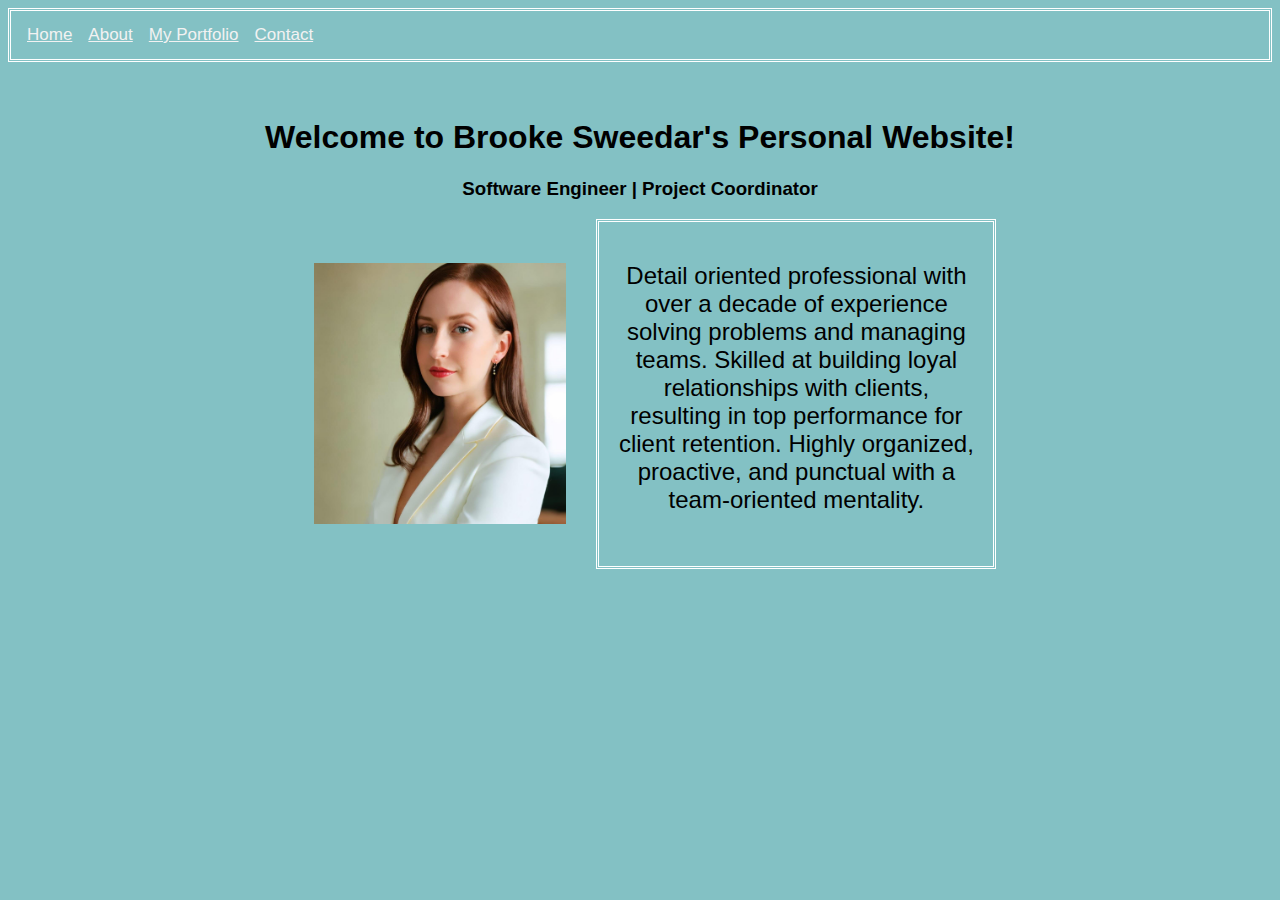
<file: index.html>
<!DOCTYPE html>
<html lang="en">

<head>
    <meta charset="UTF-8">
    <meta name="viewport" content="width=device-width, initial-scale=1.0">
    <title>Brooke's Personal Website</title>
    <link href="style.css" rel="stylesheet" />
    <script src="javascript.js"></script>
</head>

<body>
    <!--Navigation Bar Section-->
    <div>
        <div class="topnav">
            <div class="links-container">
                <a href="index.html">
                    Home
                </a>
                <a href="about.html">
                    About
                </a>
                <a href="portfolio.html">
                    My Portfolio
                </a>
                <a href="contact.html">Contact</a>
            </div>
        </div>
    </div>
    <br>
    <br>
    <!--Main Content-->
    <div class="index-content">
        <h1>Welcome to Brooke Sweedar's Personal Website!</h1>
        <h3>Software Engineer | Project Coordinator</h3>
    </div>
    <div class="index-newborder">
        <img class="index-img" src="headshot.jpg" alt="Brooke's Professional Headshot" />
        <div class="index-p">
            <p>Detail oriented professional with over a decade of experience solving problems
                and managing teams. Skilled at building loyal relationships with clients,
                resulting in top performance for client retention. Highly organized,
                proactive, and punctual with a team-oriented mentality.</p>
        </div>
    </div>
</body>

</html>
</file>
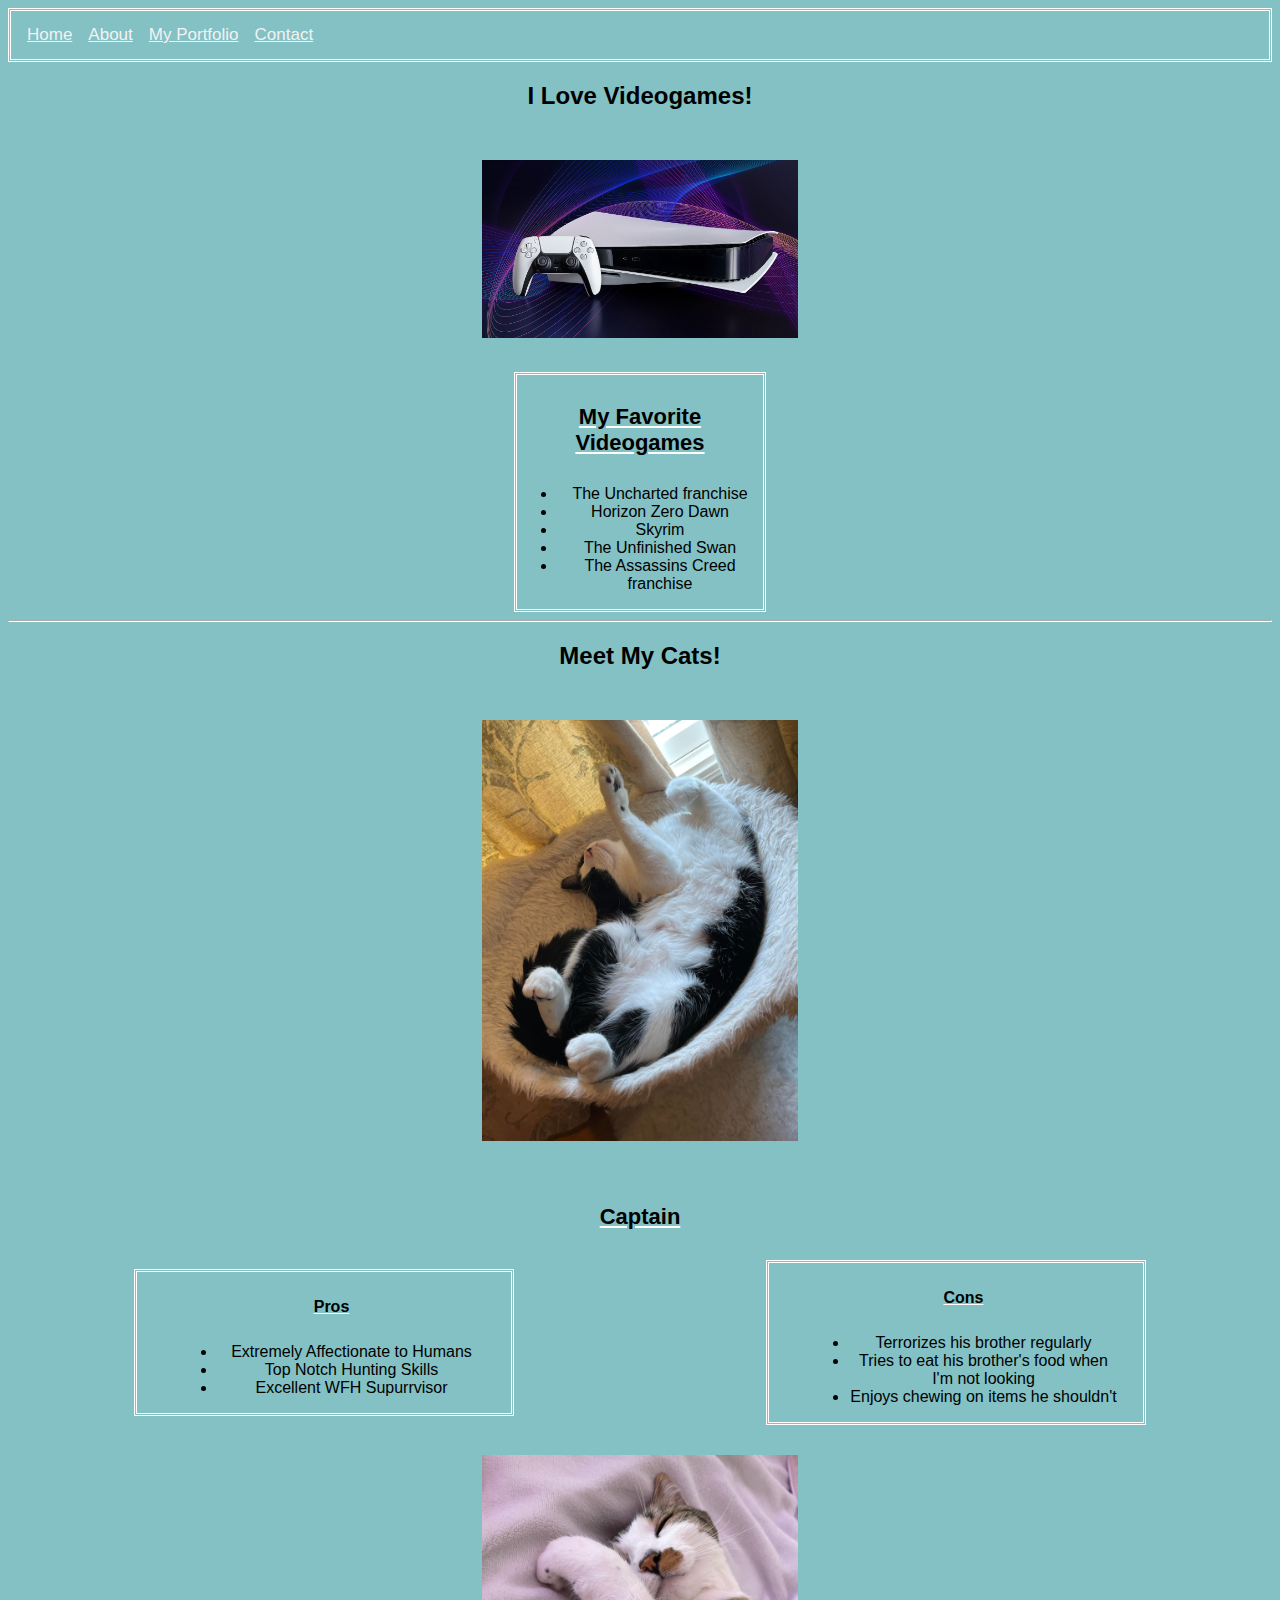
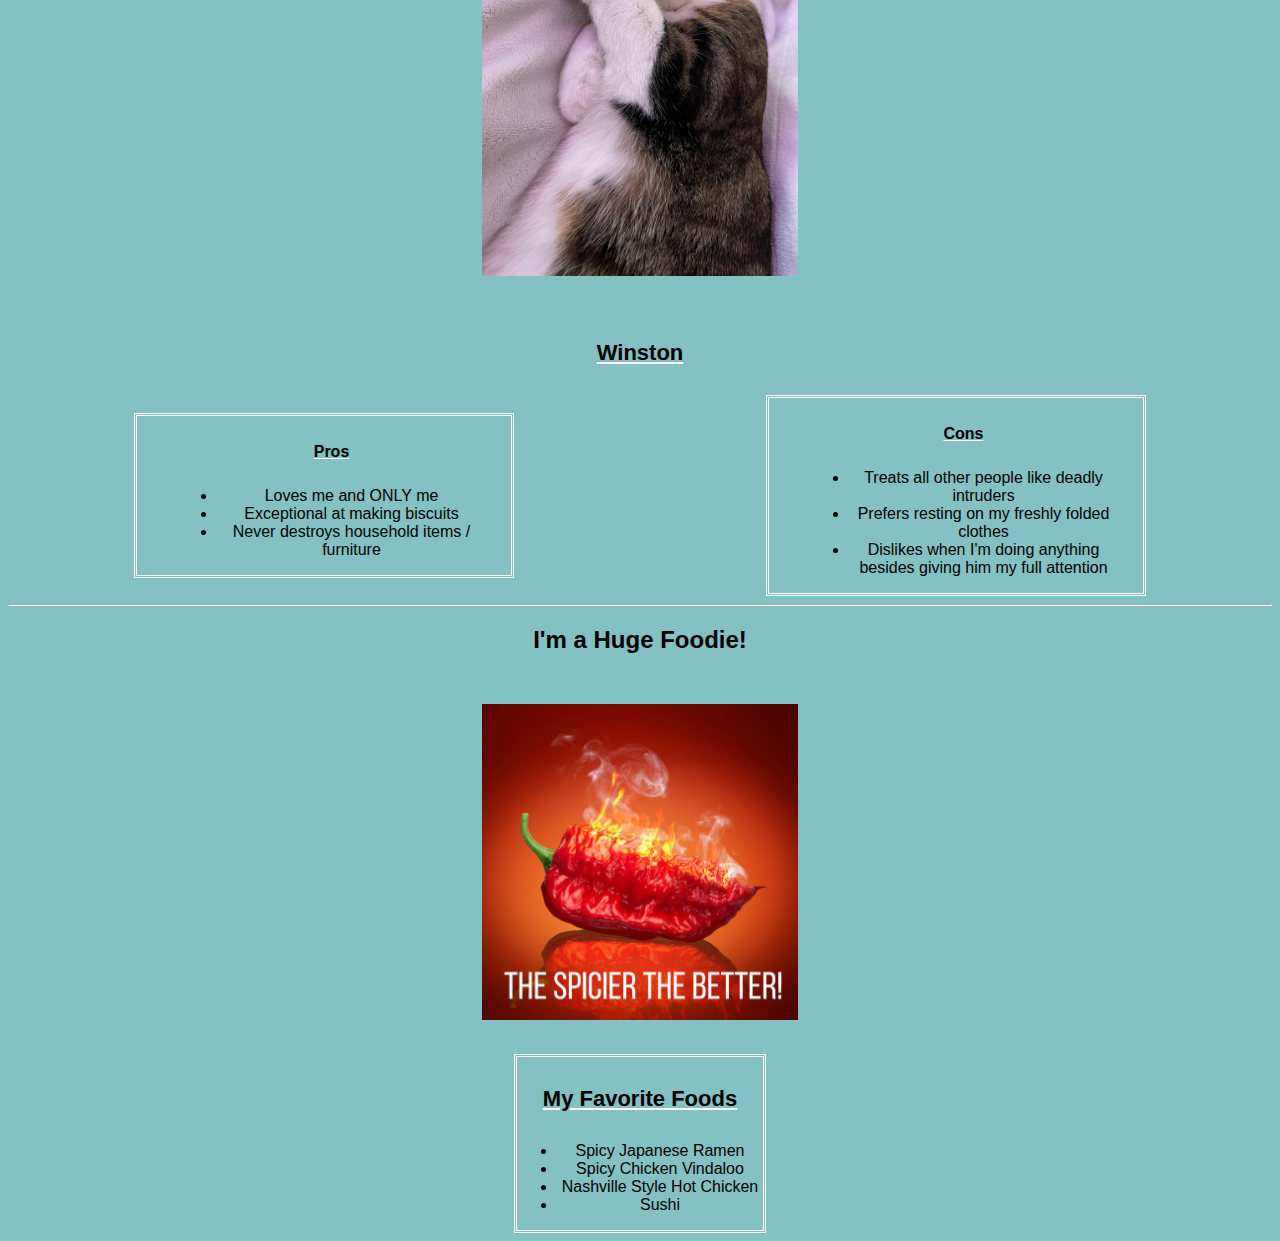
<file: about.html>
<!DOCTYPE html>
<html lang="en">

<head>
    <meta charset="UTF-8" />
    <meta name="viewport" content="width=device-width, initial-scale=1.0" />
    <title>About</title>
    <link href="style.css" rel="stylesheet" />
    <script src="javascript.js"></script>
</head>

<body>
    <!--Navigation Bar Section-->
    <div>
        <div class="topnav">
            <div class="links-container">
                <a href="index.html">
                    Home
                </a>
                <a href="about.html">
                    About
                </a>
                <a href="portfolio.html">
                    My Portfolio
                </a>
                <a href="contact.html">Contact</a>
            </div>
        </div>
    </div>
    <div class="about-content">
        <!--Videogames Section-->
        <div>
            <h2>I Love Videogames!</h2>
            <img class="about-img" src="gaming.jpg" alt="Playstation" />
            <div class="ul2">
                <h4 class="about-h4">My Favorite Videogames</h4>
                <ul>
                    <li>The Uncharted franchise</li>
                    <li>Horizon Zero Dawn</li>
                    <li>Skyrim</li>
                    <li>The Unfinished Swan</li>
                    <li>The Assassins Creed franchise</li>
                </ul>
            </div>
        </div>
        <div>
            <hr />
            <!--About my Cats Section-->
            <h2>Meet My Cats!</h2>
            <div>
                <div>
                    <img class="about-img" src="captain.jpg" alt="My cat Captain" />
                    <h4 class="about-h4">Captain</h4>
                    <div class="about-container">
                        <div class="ul1">
                            <h5 class="about-pc">Pros</h5>
                            <ul>
                                <li>Extremely Affectionate to Humans</li>
                                <li>Top Notch Hunting Skills</li>
                                <li>Excellent WFH Supurrvisor</li>
                            </ul>
                        </div>
                        <div class="ul1">
                            <h5 class="about-pc">Cons</h5>
                            <ul>
                                <li>Terrorizes his brother regularly</li>
                                <li>Tries to eat his brother's food when I'm not looking</li>
                                <li>Enjoys chewing on items he shouldn't</li>
                            </ul>
                        </div>
                    </div>
                </div>
                <div>
                    <img class="about-img" src="sir_winston.jpg" alt="My cat Winston" />
                    <h4 class="about-h4">Winston</h4>
                    <div class="about-container">
                        <div class="ul1">
                            <h5 class="about-pc">Pros</h5>
                            <ul>
                                <li>Loves me and ONLY me</li>
                                <li>Exceptional at making biscuits</li>
                                <li>Never destroys household items / furniture</li>
                            </ul>
                        </div>
                        <div class="ul1">
                            <h5 class="about-pc">Cons</h5>
                            <ul>
                                <li>Treats all other people like deadly intruders</li>
                                <li>Prefers resting on my freshly folded clothes</li>
                                <li>
                                    Dislikes when I'm doing anything besides giving him my full
                                    attention
                                </li>
                            </ul>
                        </div>
                    </div>
                </div>
            </div>
        </div>

        <div>
            <!--Foodie Section-->
            <hr />
            <h2>I'm a Huge Foodie!</h2>
            <img class="about-img" src="spicy.jpg" alt="The Spicier The Better!" />
            <div class="ul2">
                <h4 class="about-h4">My Favorite Foods</h4>
                <ul>
                    <li>Spicy Japanese Ramen</li>
                    <li>Spicy Chicken Vindaloo</li>
                    <li>Nashville Style Hot Chicken</li>
                    <li>Sushi</li>
                </ul>
            </div>
        </div>
    </div>
    </div>
</body>

</html>
</file>
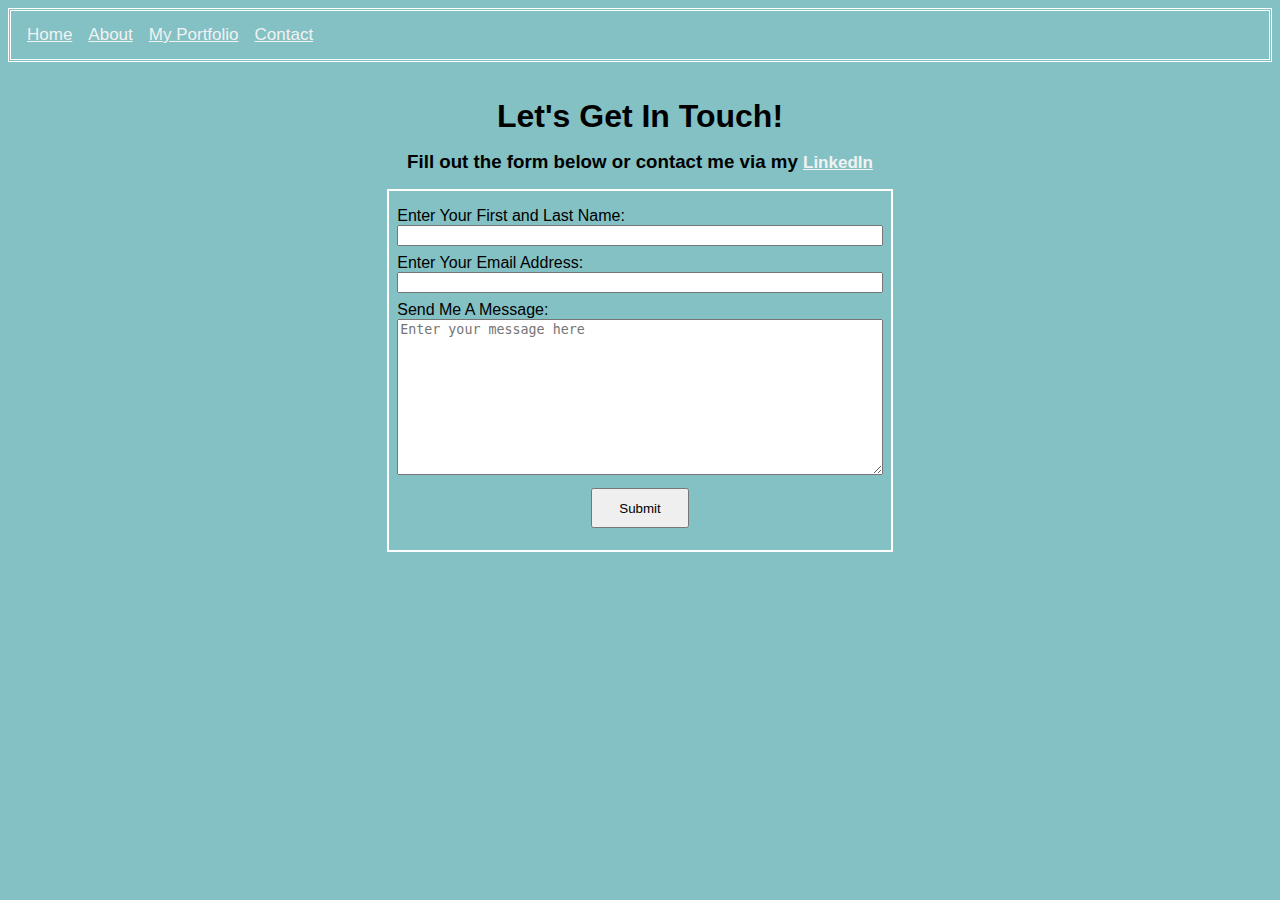
<file: contact.html>
<!DOCTYPE html>
<html lang="en">

<head>
    <meta charset="UTF-8">
    <meta name="viewport" content="width=device-width, initial-scale=1.0">
    <title>Contact</title>
    <link href="style.css" rel="stylesheet" />
    <script src="javascript.js"></script>
    <script src="contact.js"></script>
</head>

<body>
    <!--Navigation Bar Section-->
    <div>
        <div class="topnav">
            <div class="links-container">
                <a href="index.html">
                    Home
                </a>
                <a href="about.html">
                    About
                </a>
                <a href="portfolio.html">
                    My Portfolio
                </a>
                <a href="contact.html">Contact</a>
            </div>
        </div>
    </div>
    <br>
    <br>
    <!--Contact Form-->
    <h1 class="contact">Let's Get In Touch!</h1>
    <h3 class="contact">Fill out the form below or contact me via my <a href="https://www.linkedin.com/in/brooke-sweedar-b5562b48/" target="_blank">LinkedIn</a></h3>
    <form method="GET" action="success.html" id="form">
        <fieldset>
            <label for="full-name"> Enter Your First and Last Name: 
                <input id="full-name" name="full-name" type="text"/>
            </label>
            <label for="email">Enter Your Email Address: 
                <input id="email" name="email" type="email"/>
            </label>
            <label for="message">Send Me A Message: 
                <textarea id="message" name="message" type="text" placeholder="Enter your message here" rows="10" cols="30"></textarea>
            </label>
            <input id ="submit" type="submit" value="Submit"/>
        </fieldset>
    </form>
</body>

</html>
</file>
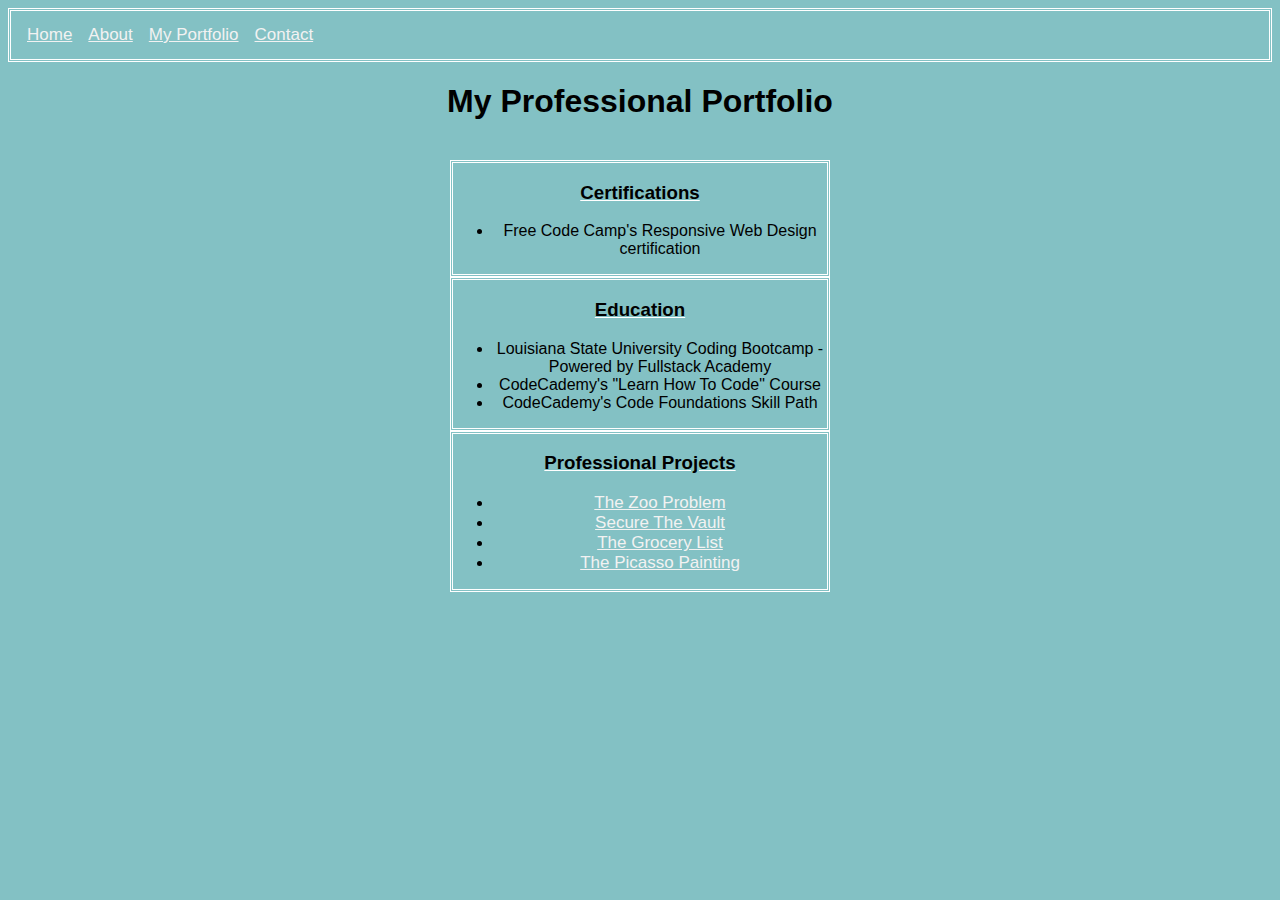
<file: portfolio.html>
<!DOCTYPE html>
<html lang="en">

<head>
    <meta charset="UTF-8">
    <meta name="viewport" content="width=device-width, initial-scale=1.0">
    <title>My Portfolio</title>
    <link href="style.css" rel="stylesheet" />
    <script src="javascript.js"></script>
</head>

<body class="portfolio-content">
    <div>
        <div class="topnav">
            <div class="links-container">
                <a href="index.html">
                    Home
                </a>
                <a href="about.html">
                    About
                </a>
                <a href="portfolio.html">
                    My Portfolio
                </a>
                <a href="contact.html">Contact</a>
            </div>
        </div>
    </div>
    <div>
        <h1>My Professional Portfolio</h1>
    </div>
    <br>
    <div class="portbox">
    <h3 class="port-h3">Certifications</h3>
    <ul>
        <li>Free Code Camp's Responsive Web Design certification</li>
    </ul>
    </div>
    <div class="portbox">
        <h3 class="port-h3">Education</h3>
        <ul>
            <li>Louisiana State University Coding Bootcamp - Powered by Fullstack Academy</li>
            <li>CodeCademy's "Learn How To Code" Course</li>
            <li>CodeCademy's Code Foundations Skill Path</li>
        </ul>
    </div>
    <div class="portbox">
        <h3 class="port-h3">Professional Projects</h3>
        <ul>
            <li><a href="https://github.com/sweedarbk/the_zoo_problem.html.git">The Zoo Problem</a></li>
            <li><a href="https://github.com/sweedarbk/secureThevault.git">Secure The Vault</a></li>
            <li><a href="https://github.com/sweedarbk/grocery_list.git">The Grocery List</a></li>
            <li><a href="https://github.com/sweedarbk/thePicassopainting.git">The Picasso Painting</a></li>
        </ul>
    </div>
</body>

</html>
</file>
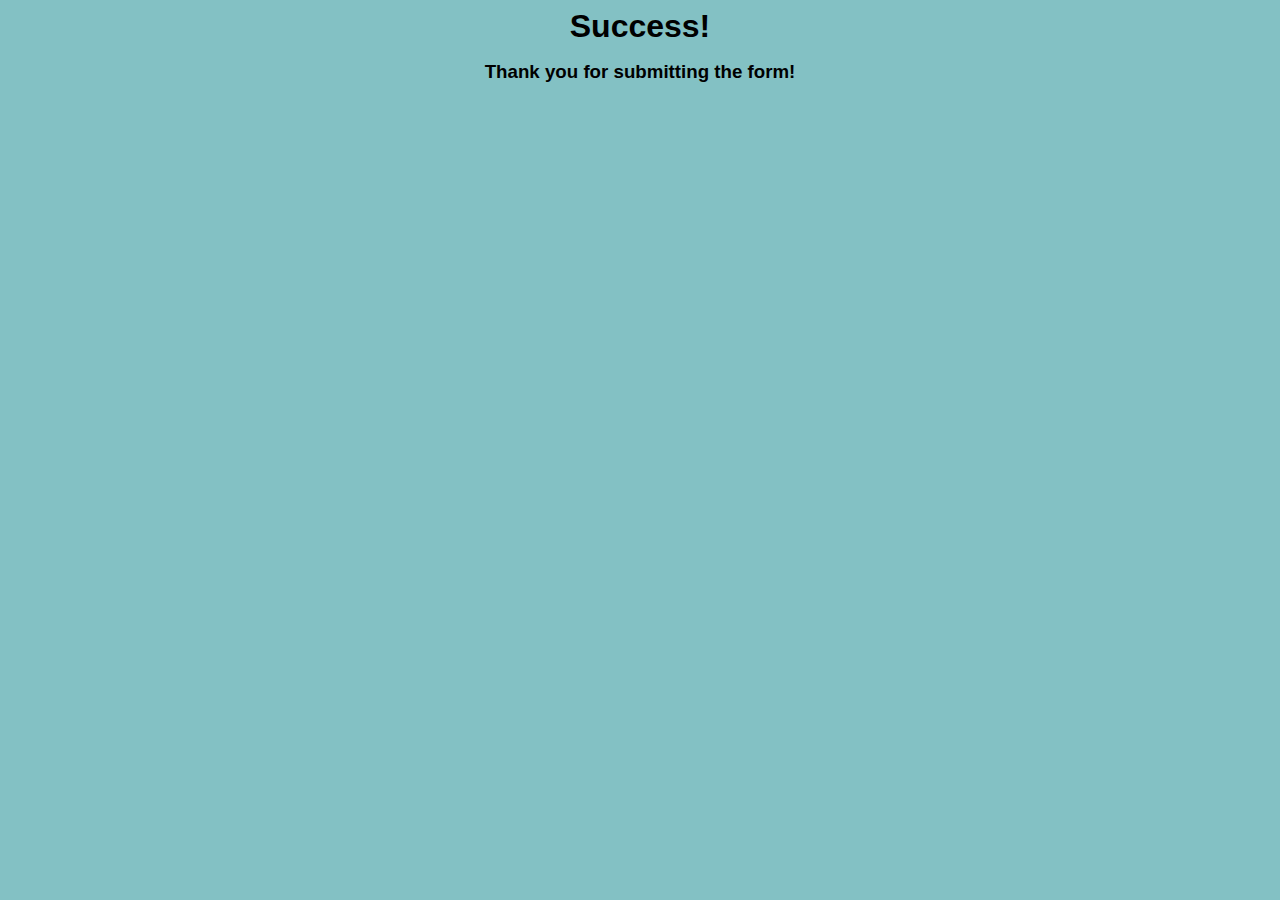
<file: success.html>
<!DOCTYPE html>
<html lang="en">
<head>
    <meta charset="UTF-8">
    <meta name="viewport" content="width=device-width, initial-scale=1.0">
    <title>Success!</title>
    <link href="style.css" rel="stylesheet"/>
    <script src="javascript.js"></script>
    <script src="success.js"></script>
</head>
<body>
    <h1 class="thanks">Success!</h1>
    <h3 class="thanks">Thank you for submitting the form!</h3>
</body>
</html>
</file>
<file: style.css>
/* Nav Bar Code */

.topnav {
    padding: 14px 16px;
    border-color: white !important;
    border-style: double;
    font-family:'Trebuchet MS', 'Lucida Sans Unicode', 'Lucida Grande', 'Lucida Sans', Arial, sans-serif;
}
a {
    text-decoration: underline;
    color: #f2f2f2;
    font-size: 17px;
}

a:hover {
    background-color:#f2f2f2;
    color: rgb(131, 193, 196);
}

.links-container {
    display: flex;
    gap: 1rem;
}


/*Across the board standards */

body {
    background-color:rgb(131, 193, 196);
    font-family:'Trebuchet MS', 'Lucida Sans Unicode', 'Lucida Grande', 'Lucida Sans', Arial, sans-serif;
}

hr {
    color: white;
    border-color: white;
    background-color: white;
}
/* Index page */

.index-content {
    text-align: center;
    font-family:'Trebuchet MS', 'Lucida Sans Unicode', 'Lucida Grande', 'Lucida Sans', Arial, sans-serif;
}

.index-newborder {
    align-items: center;
    display: flex;
    justify-content:center;
}

.index-img {
    display:inline-block;
    max-width: 20%;
    height: auto;
    margin: 30px;
}

.index-p {
    border-color: white;
    border-style: double;
    text-align: center;
    height: 350px;
    width: 400px;
    padding: 1rem;
    font-size: 1.5rem;
}

/* My About Page */

.about-content {
    text-align: center;
    font-family: 'Trebuchet MS', 'Lucida Sans Unicode', 'Lucida Grande', 'Lucida Sans', Arial, sans-serif;
}

.about-h4 {
    font-size: 22px;
    text-decoration-line: underline;
    text-decoration-color: white;
}

.about-img {
    display:inline-block;
    max-width: 25%;
    height: auto;
    margin: 30px;
}

.about-container {
    width: 100%;
    display: flex;
}

.about-pc {
    font-size: 16px;
    text-decoration-line: underline;
    text-decoration-color: white;
}

.ul1 {
    width: 30%;
    margin: auto;
    border-color: white;
    border-style:double;
    padding-left: 40px;
    padding-right: 25px;
    text-align: center;
}

.ul2 {
    width: 20%;
    margin: auto;
    border-color: white;
    border-style:double;
    text-align: center;
}

/* My Portfolio Page */

.portfolio-content {
    text-align:center;
    font-family: 'Trebuchet MS', 'Lucida Sans Unicode', 'Lucida Grande', 'Lucida Sans', Arial, sans-serif;
}

.portbox {
    border-color: white;
    border-style:double;
    text-align: center;
    margin: auto;
    width: 30%
}

.port-h3 {
    text-decoration-line: underline;
    text-decoration-color: white;
}

/* My contact page */
label {
    display: flex;
    flex-direction: column;
    align-items: stretch;
    margin: 0.5rem 0;
  }

  fieldset {
    width: 40%;
    margin: auto;
    border-color: white;
    border-style:double;
    padding: 0.5rem;
  }

  input[type="submit"] {
    display: block;
    width: 20%;
    margin: 1em auto;
    height: 3em;
  }

  .contact {
    margin: auto;
    text-align: center;
    padding-bottom: 1rem;
  }

  /* Success page */
  .thanks {
    margin: auto;
    text-align: center;
    padding-bottom: 1rem;
  }

  * {
    box-sizing: border-box;
  }
</file>
